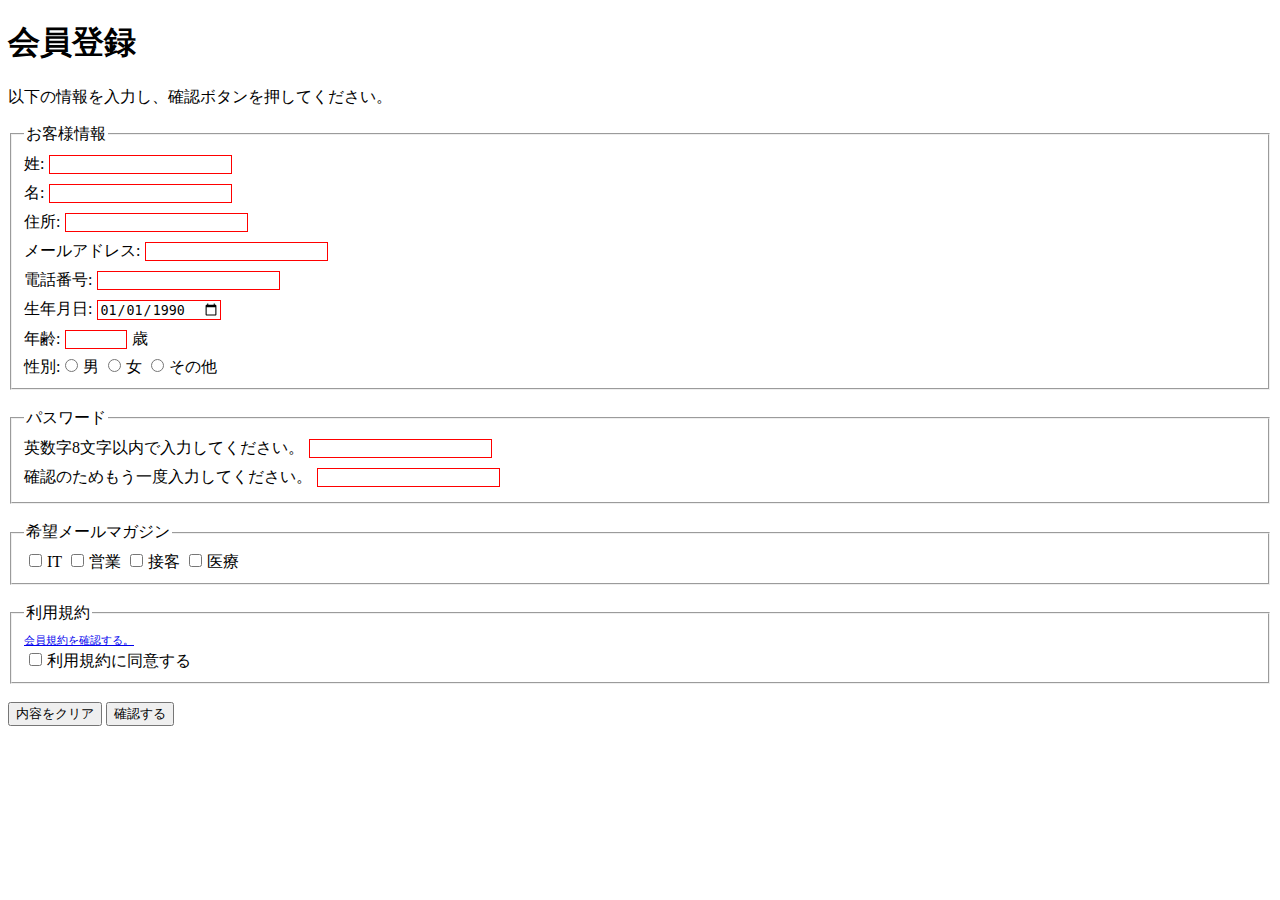
<file: form/form.html>
<!DOCTYPE html>
<html lang="en">

<head>
    <meta charset="UTF-8">
    <meta name="viewport" content="width=device-width, initial-scale=1.0">
    <title>入力フォーム</title>
    <link rel="stylesheet" href="form-style.css">
</head>

<body>
    <h1>会員登録</h1>
    <p>以下の情報を入力し、確認ボタンを押してください。</p>
    <form action="#" method="post" enctype="multipart/form-data">
        <fieldset>
            <legend>お客様情報</legend>
            姓:<input type="text" name="last_name"><br>
            名:<input type="text" name="first_name"><br>
            住所:<input type="text" name="address"><br>
            メールアドレス:<input type="email" name="email"><br>
            電話番号:<input type="tel" name="tel"><br>
            生年月日:<input type="date" name="birthday" value="1990-01-01"><br>
            年齢:<input type="number" name="age" min="0" max="150">歳<br>
            性別:<label><input type="radio" name="gender" value="0">男</label>
            <label><input type="radio" name="gender" value="1">女</label>
            <label><input type="radio" name="gender" value="2">その他</label><br>
        </fieldset><br>

        <fieldset>
            <legend>パスワード</legend>
            英数字8文字以内で入力してください。<input type="password" name="password"><br>
            確認のためもう一度入力してください。<input type="password" name="password_comfirm"><br>
        </fieldset><br>

        <fieldset>
            <legend>希望メールマガジン</legend>
            <label><input type="checkbox" name="magazine" value="1">IT</label>
            <label><input type="checkbox" name="magazine" value="2">営業</label>
            <label><input type="checkbox" name="magazine" value="3">接客</label>
            <label><input type="checkbox" name="magazine" value="4">医療</label>
        </fieldset><br>

        <fieldset>
            <legend>利用規約</legend>
            <a href="terms.html" target="_blank">会員規約を確認する。</a><br>
            <label><input type="checkbox" name="terms" value="agree">利用規約に同意する</label>
        </fieldset><br>

        <button type="reset">内容をクリア</button>
        <button type="submit">確認する</button>
    </form>
</body>

</html>
</file>
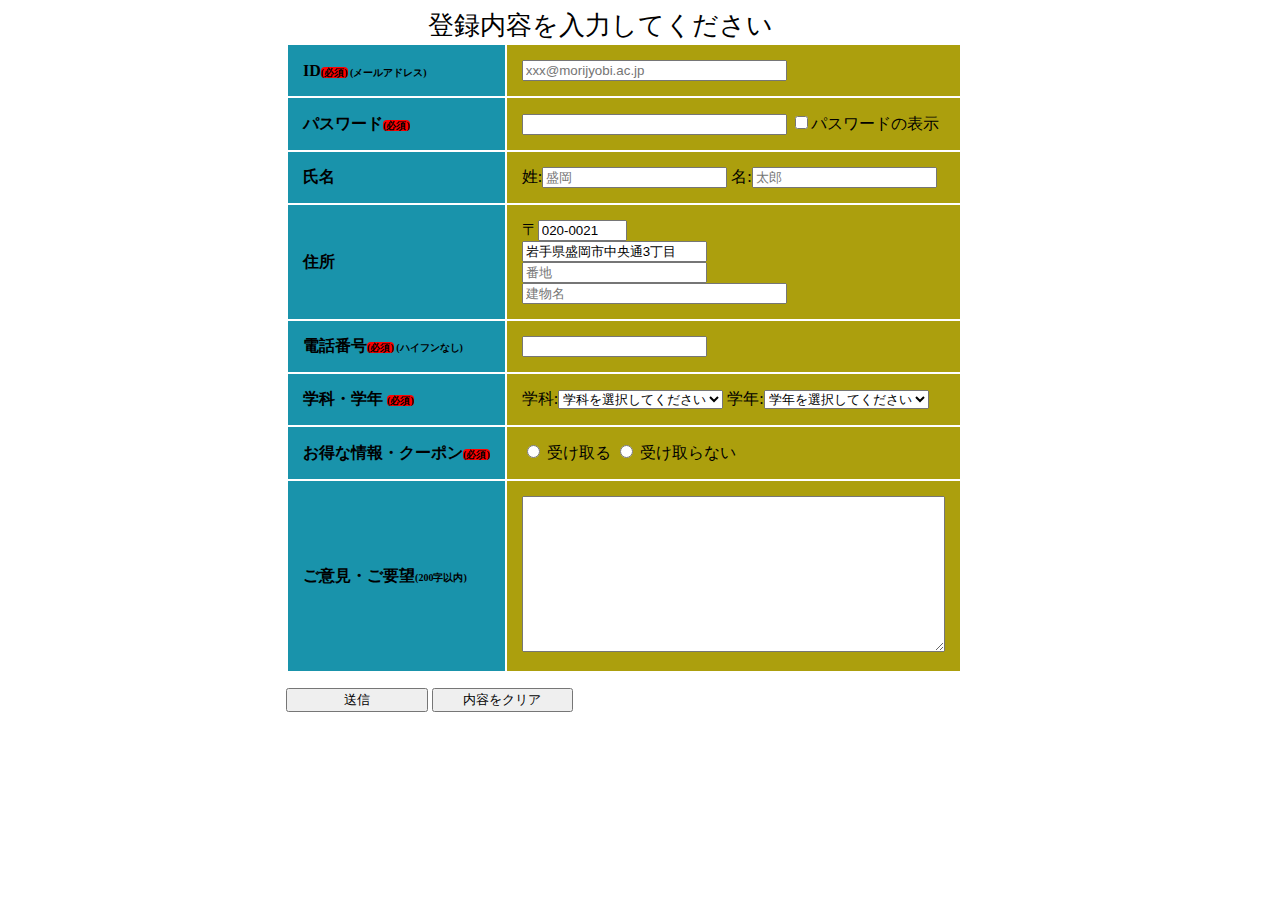
<file: form/register.html>
<!DOCTYPE html>
<html lang="en">

<head>
    <meta charset="UTF-8">
    <meta name="viewport" content="width=device-width, initial-scale=1.0">
    <title>登録フォーム</title>
    <link rel="stylesheet" href="register-style.css">
</head>

<body>
    <div class="registra-form">
        <form action="#" method="get" enctype="multipart/form-data">
            <p>登録内容を入力してください</p>
            <table>
                <tr>
                    <th>ID<span class="required">(必須)</span><span> (メールアドレス)</span></th>
                    <td><input type="email" name="email" size="30" placeholder="xxx@morijyobi.ac.jp" required></td>
                </tr>

                <tr>
                    <th>パスワード<span class="required">(必須)</span></th>
                    <td>
                        <input type="password" name="password" size="30" minlength="8" required>
                        <label><input type="checkbox">パスワードの表示</label>
                    </td>
                </tr>

                <tr>
                    <th>氏名</th>
                    <td>
                        <label>姓:<input type="text" name="text" placeholder="盛岡" required></label>
                        <label>名:<input type="text" name="text" placeholder="太郎" required></label>
                    </td>
                </tr>

                <tr>
                    <th>住所</th>
                    <td>
                        〒<input type="text" name="post code" size="8" value="020-0021" readonly><br>
                        <input type="text" name="address" value="岩手県盛岡市中央通3丁目" readonly><br>
                        <input type="text" name="street address" placeholder="番地" required><br>
                        <input type="text" name="building" size=30 placeholder="建物名" required>
                    </td>
                </tr>

                <tr>
                    <th>電話番号<span class="required">(必須)</span><span> (ハイフンなし)</span></th>
                    <td>
                        <input type="tel" name="tel" required><br>
                    </td>
                </tr>

                <tr>
                    <th>学科・学年 <span class="required">(必須)</span></th>
                    <td>
                        学科:<select name="department_type" required>
                            <option value="">学科を選択してください</option>
                            <option value="s">システム系学科</option>
                            <option value="b">ビジネス系学科</option>
                            <option value="d">デザイン系学科</option>
                        </select>
                        学年:<select name="schoolyear_type" required>
                            <option value="">学年を選択してください</option>
                            <option value="1">1年</option>
                            <option value="2">2年</option>
                            <option value="3">3年</option>
                            <option value="4">4年</option>
                        </select>
                    </td>
                </tr>

                <tr>
                    <th>お得な情報・クーポン<span class="required">(必須)</span></th>
                    <td>
                        <label><input type="radio" name="news" value="accept" required> 受け取る</label>
                        <label><input type="radio" name="news" value="noaccept"> 受け取らない</label>
                    </td>
                </tr>

                <tr class="align_top">
                    <th>ご意見・ご要望<span>(200字以内)</span></th>
                    <td><textarea name="multiple" cols="50" rows="10" maxlength="200"></textarea></td>
                </tr>
            </table>

            <button type="submit">送信</button>
            <button type="reset">内容をクリア</button>
        </form>
    </div>
</body>

</html>
</file>
<file: form/form-style.css>
@charset "utf-8";

input[type] {
    border: 1px red solid;
    margin: 5px;
}

a {
    font-size: 0.7rem;
}
</file>
<file: form/register-style.css>
@charset "utf-8";

p {
    margin: 0 auto;
    font-size: 160%;
    width: 60%;
}

.registra-form {
    width: 56%;
    margin: 0 auto;
}

th,
td {
    text-align: left;
    padding: 15px;
}

th {
    background-color: rgb(25, 147, 171);
    color: black;
    width: auto;
}

td {
    background-color: rgb(172, 159, 13);
}

button {
    margin-top: 15px;
    width: 20%;
}

span {
    font-size: 10px;
}

.required {
    border-radius: 4px;
    background-color: red;
}
</file>
